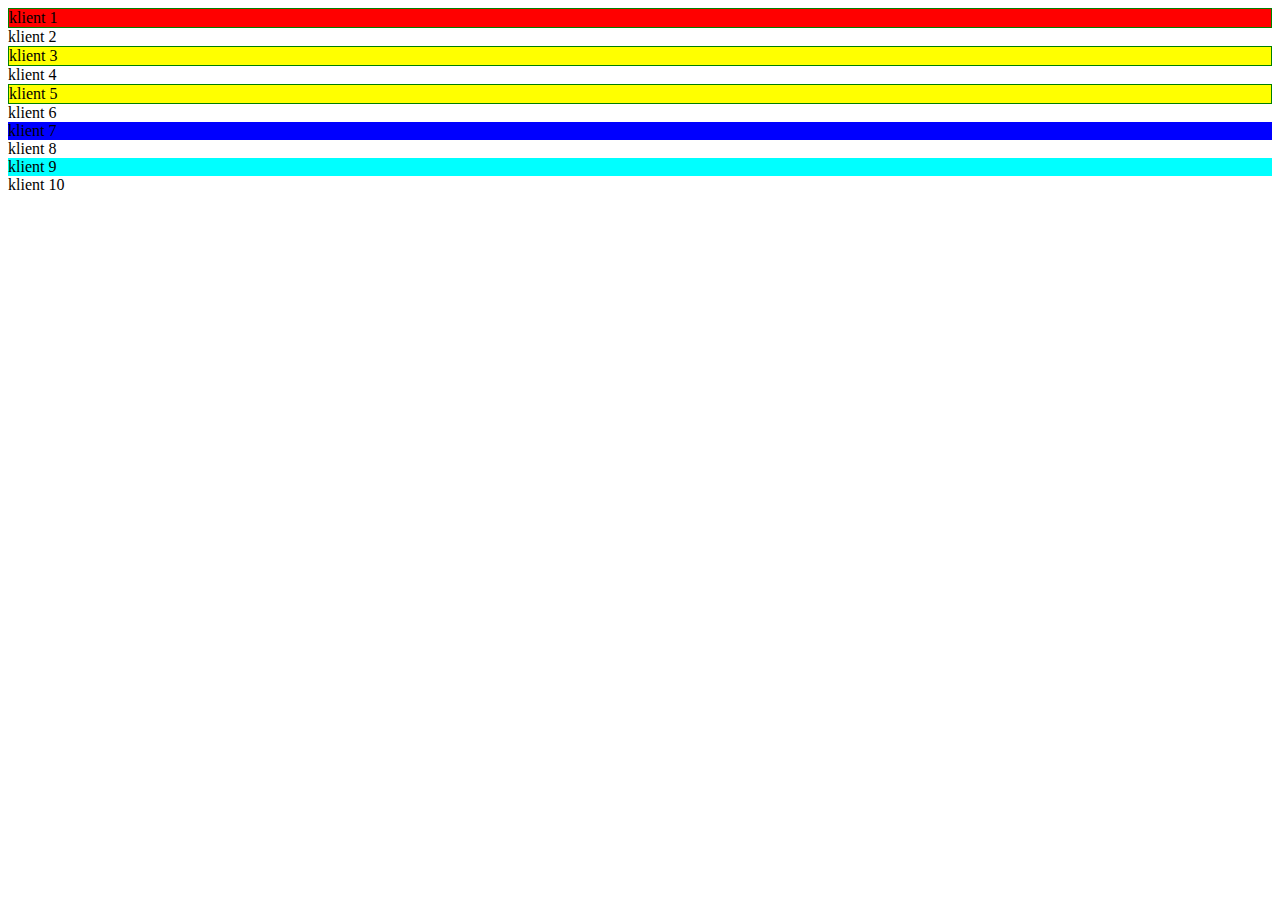
<file: index.html>
<!DOCTYPE html>
<html lang="en">
<head>
    <meta charset="UTF-8">
    <title>Selektor atrybutu</title>
    <link rel="stylesheet" href="css/style.css">
</head>
<body>
    <div class="vrapper">
        <div class="klient" detaliczny="mozetak">klient 1</div>
        <div class="klient">klient 2</div>
        <div class="klient" detaliczny="moze tak">klient 3</div>
        <div class="klient">klient 4</div>
        <div class="klient" detaliczny="tak">klient 5</div>
        <div class="klient">klient 6</div>
        <div class="klient" suma="3600">klient 7</div>
        <div class="klient">klient 8</div>
        <div class="klient" suma="3614">klient 9</div>
        <div class="klient">klient 10</div>
    </div>
</body>
</html>
</file>
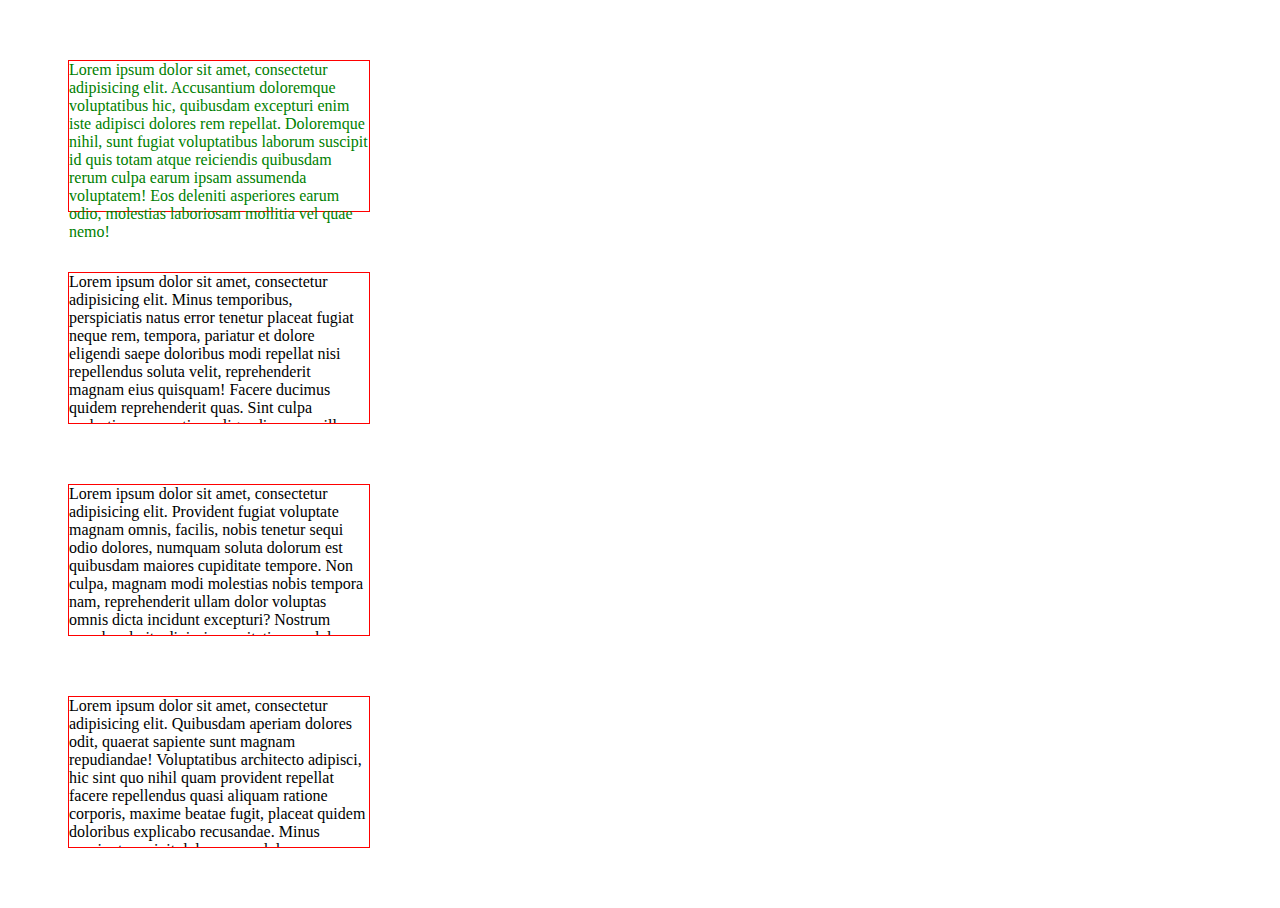
<file: overflow/index.html>
<!DOCTYPE html>
<html lang="en">
<head>
    <meta charset="UTF-8">
    <title>Właściwośi overflow</title>
    <link rel="stylesheet" href="css/style.css">
</head>
<body>
    <div class="box visitable">Lorem ipsum dolor sit amet, consectetur adipisicing elit. Accusantium doloremque voluptatibus hic, quibusdam excepturi enim iste adipisci dolores rem repellat. Doloremque nihil, sunt fugiat voluptatibus laborum suscipit id quis totam atque reiciendis quibusdam rerum culpa earum ipsam assumenda voluptatem! Eos deleniti asperiores earum odio, molestias laboriosam mollitia vel quae nemo!</div>
    <div class="box hidden">Lorem ipsum dolor sit amet, consectetur adipisicing elit. Minus temporibus, perspiciatis natus error tenetur placeat fugiat neque rem, tempora, pariatur et dolore eligendi saepe doloribus modi repellat nisi repellendus soluta velit, reprehenderit magnam eius quisquam! Facere ducimus quidem reprehenderit quas. Sint culpa molestias praesentium eligendi quae ea illum, velit animi.</div>
    <div class="box scroll">Lorem ipsum dolor sit amet, consectetur adipisicing elit. Provident fugiat voluptate magnam omnis, facilis, nobis tenetur sequi odio dolores, numquam soluta dolorum est quibusdam maiores cupiditate tempore. Non culpa, magnam modi molestias nobis tempora nam, reprehenderit ullam dolor voluptas omnis dicta incidunt excepturi? Nostrum reprehenderit adipisci exercitationem dolor fuga est.</div>
    <div class="box auto">Lorem ipsum dolor sit amet, consectetur adipisicing elit. Quibusdam aperiam dolores odit, quaerat sapiente sunt magnam repudiandae! Voluptatibus architecto adipisci, hic sint quo nihil quam provident repellat facere repellendus quasi aliquam ratione corporis, maxime beatae fugit, placeat quidem doloribus explicabo recusandae. Minus nesciunt suscipit doloremque dolorum consequuntur, consequatur cumque et!</div>
</body>
</html>
</file>
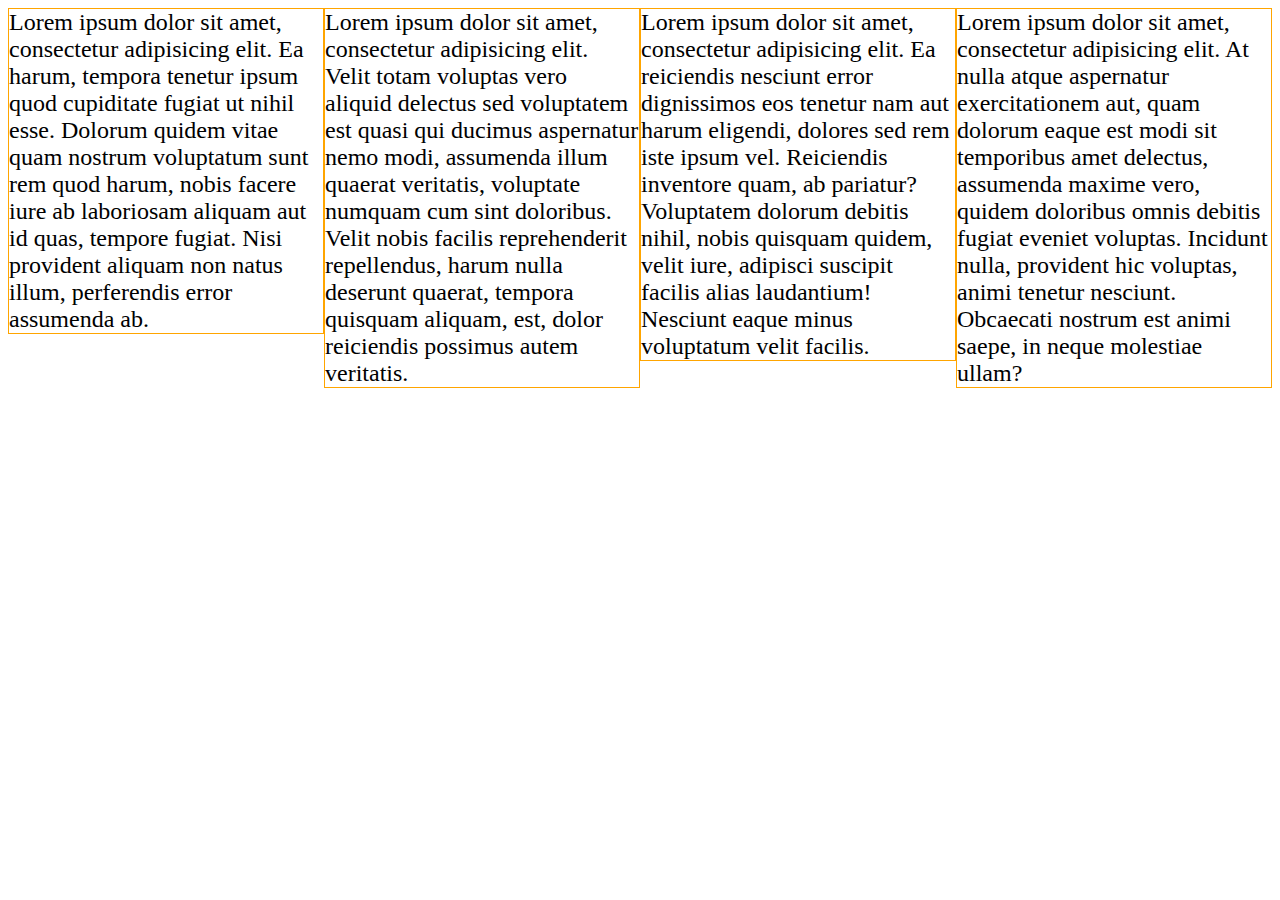
<file: responsywnosc/index.html>
<!DOCTYPE html>
<html lang="en">
<head>
    <meta charset="UTF-8">
    <title>Responsywność</title>
    <link rel="stylesheet" href="css/style.css">
</head>
<body>
    <div class="box">Lorem ipsum dolor sit amet, consectetur adipisicing elit. Ea harum, tempora tenetur ipsum quod cupiditate fugiat ut nihil esse. Dolorum quidem vitae quam nostrum voluptatum sunt rem quod harum, nobis facere iure ab laboriosam aliquam aut id quas, tempore fugiat. Nisi provident aliquam non natus illum, perferendis error assumenda ab.</div>
    <div class="box">Lorem ipsum dolor sit amet, consectetur adipisicing elit. Velit totam voluptas vero aliquid delectus sed voluptatem est quasi qui ducimus aspernatur nemo modi, assumenda illum quaerat veritatis, voluptate numquam cum sint doloribus. Velit nobis facilis reprehenderit repellendus, harum nulla deserunt quaerat, tempora quisquam aliquam, est, dolor reiciendis possimus autem veritatis.</div>
    <div class="box">Lorem ipsum dolor sit amet, consectetur adipisicing elit. Ea reiciendis nesciunt error dignissimos eos tenetur nam aut harum eligendi, dolores sed rem iste ipsum vel. Reiciendis inventore quam, ab pariatur? Voluptatem dolorum debitis nihil, nobis quisquam quidem, velit iure, adipisci suscipit facilis alias laudantium! Nesciunt eaque minus voluptatum velit facilis.</div>
    <div class="box">Lorem ipsum dolor sit amet, consectetur adipisicing elit. At nulla atque aspernatur exercitationem aut, quam dolorum eaque est modi sit temporibus amet delectus, assumenda maxime vero, quidem doloribus omnis debitis fugiat eveniet voluptas. Incidunt nulla, provident hic voluptas, animi tenetur nesciunt. Obcaecati nostrum est animi saepe, in neque molestiae ullam?</div>
</body>
</html>
</file>
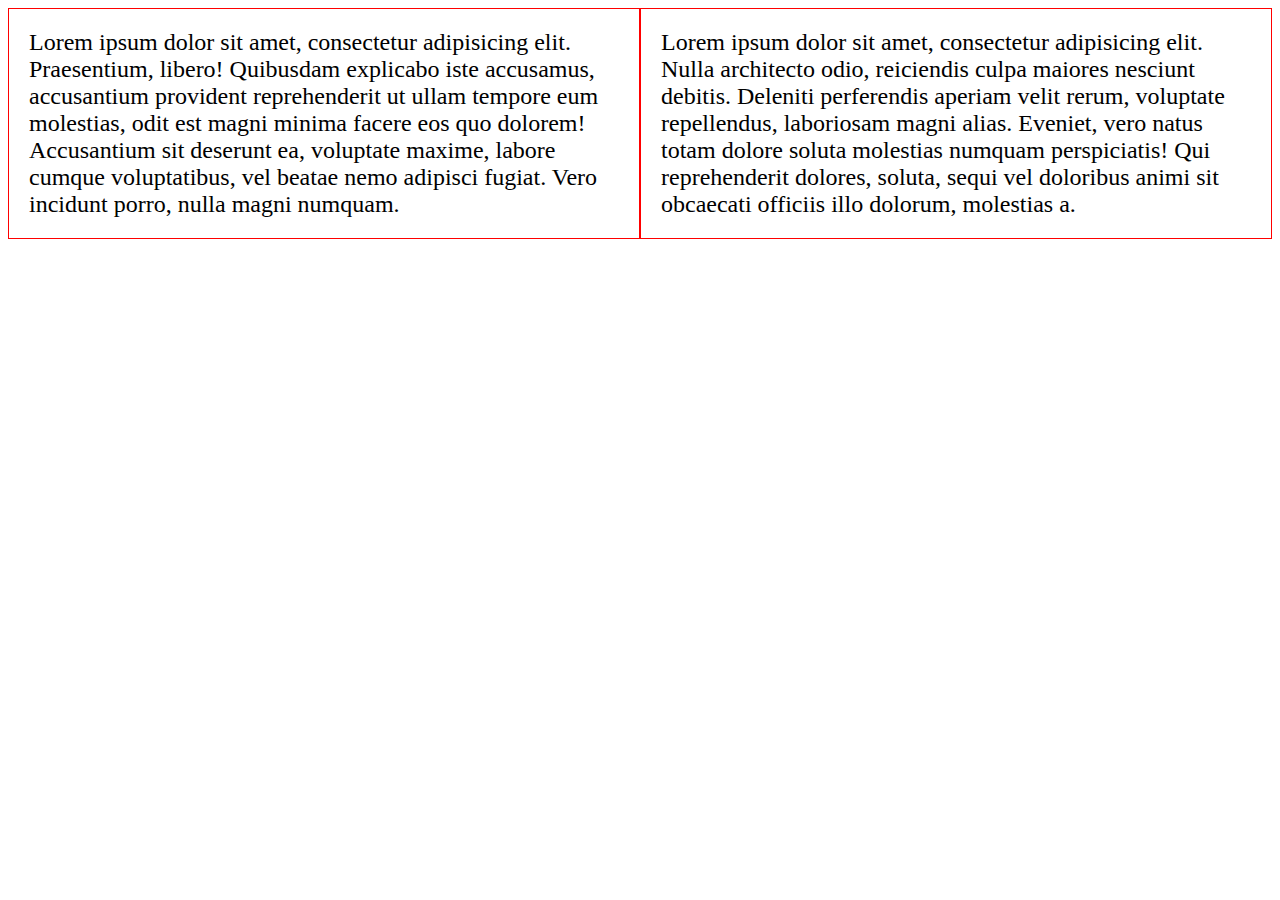
<file: rozmiar-elementu/index.html>
<!DOCTYPE html>
<html lang="en">
<head>
    <meta charset="UTF-8">
    <title>Rozmiar elementu</title>
    <link rel="stylesheet" href="css/style.css">
</head>
<body>
    <div class="box">Lorem ipsum dolor sit amet, consectetur adipisicing elit. Praesentium, libero! Quibusdam explicabo iste accusamus, accusantium provident reprehenderit ut ullam tempore eum molestias, odit est magni minima facere eos quo dolorem! Accusantium sit deserunt ea, voluptate maxime, labore cumque voluptatibus, vel beatae nemo adipisci fugiat. Vero incidunt porro, nulla magni numquam.</div>
    <div class="box">Lorem ipsum dolor sit amet, consectetur adipisicing elit. Nulla architecto odio, reiciendis culpa maiores nesciunt debitis. Deleniti perferendis aperiam velit rerum, voluptate repellendus, laboriosam magni alias. Eveniet, vero natus totam dolore soluta molestias numquam perspiciatis! Qui reprehenderit dolores, soluta, sequi vel doloribus animi sit obcaecati officiis illo dolorum, molestias a.</div>
</body>
</html>
</file>
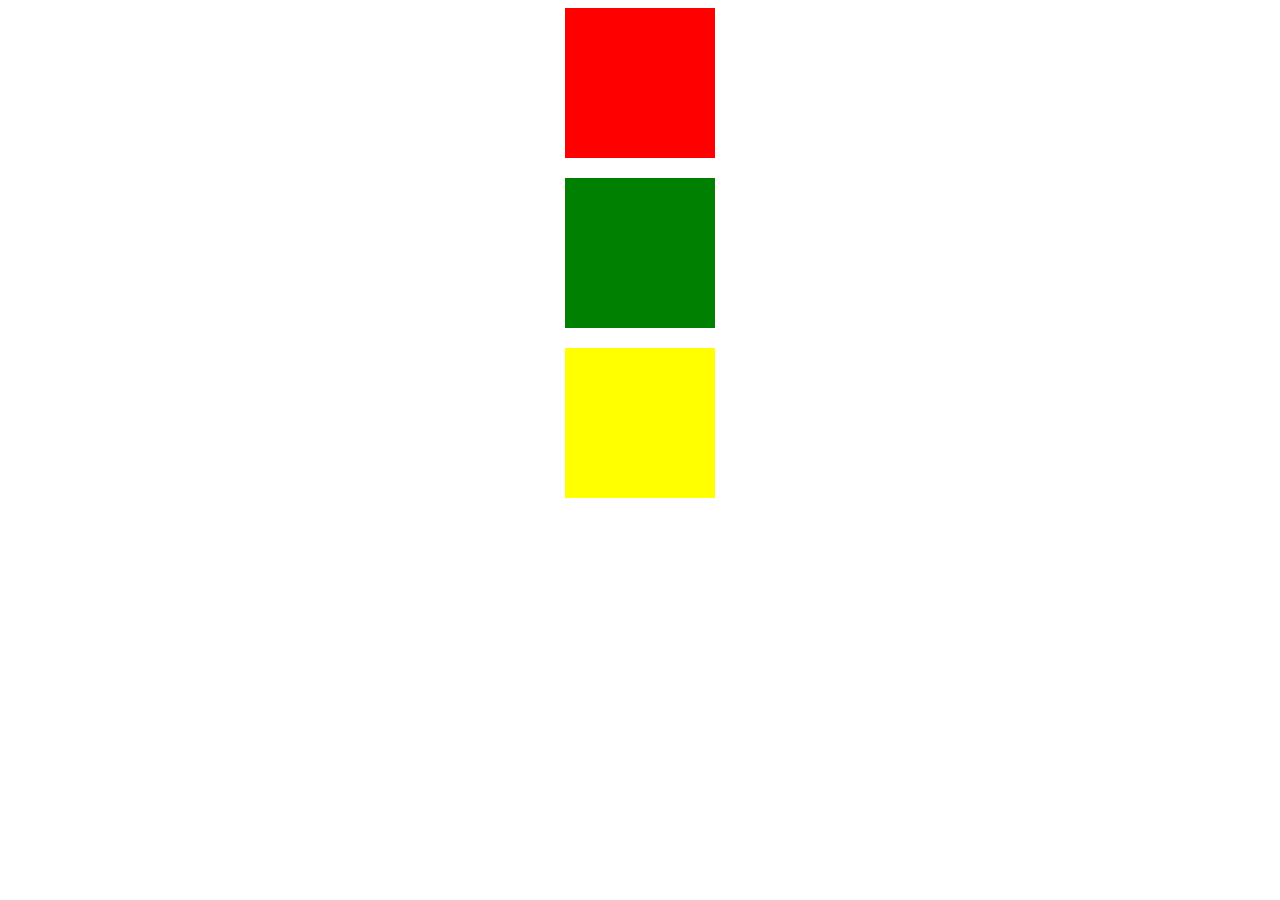
<file: transition/index.html>
<!DOCTYPE html>
<html lang="en">
<head>
    <meta charset="UTF-8">
    <title>Transition</title>
    <link rel="stylesheet" href="css/style.css">
</head>
<body>
    <div class="box box-width"></div>
    <div class="box box-height"></div>
    <div class="box box-width-height"></div>
</body>
</html>
</file>
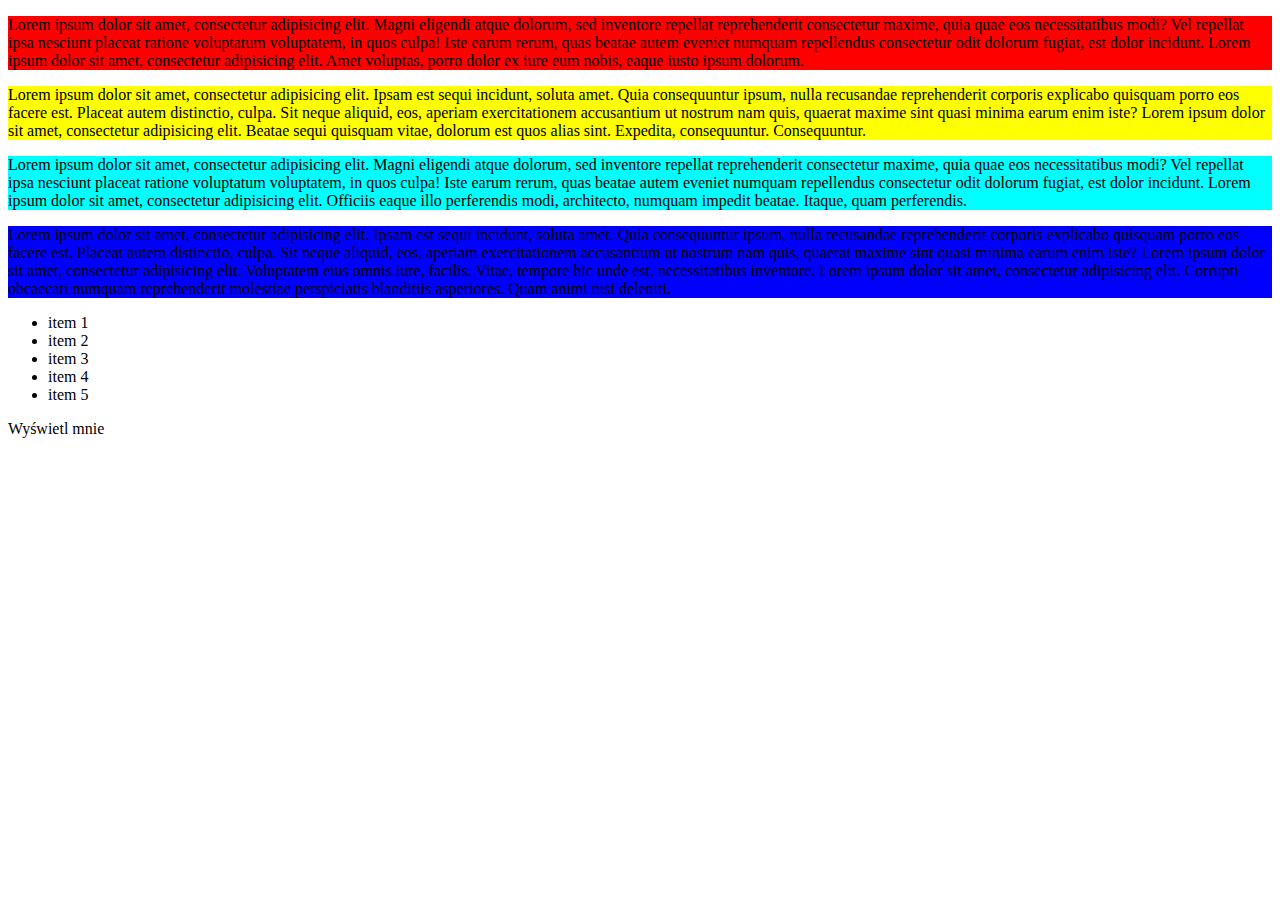
<file: wlasciwosc-display/index.html>
<!DOCTYPE html>
<html lang="en">
<head>
    <meta charset="UTF-8">
    <title>Właściwość display</title>
    <link rel="stylesheet" href="css/style.css">
</head>
<body>
    <div id="elementy-liniowe"></div>
        <p class="pierwszy">Lorem ipsum dolor sit amet, consectetur adipisicing elit. Magni eligendi atque dolorum, sed inventore repellat reprehenderit consectetur maxime, quia quae eos necessitatibus modi? Vel repellat ipsa nesciunt placeat ratione voluptatum voluptatem, in quos culpa! Iste earum rerum, quas beatae autem eveniet numquam repellendus consectetur odit dolorum fugiat, est dolor incidunt. Lorem ipsum dolor sit amet, consectetur adipisicing elit. Amet voluptas, porro dolor ex iure eum nobis, eaque iusto ipsum dolorum.</p>
        <p class="drugi">Lorem ipsum dolor sit amet, consectetur adipisicing elit. Ipsam est sequi incidunt, soluta amet. Quia consequuntur ipsum, nulla recusandae reprehenderit corporis explicabo quisquam porro eos facere est. Placeat autem distinctio, culpa. Sit neque aliquid, eos, aperiam exercitationem accusantium ut nostrum nam quis, quaerat maxime sint quasi minima earum enim iste? Lorem ipsum dolor sit amet, consectetur adipisicing elit. Beatae sequi quisquam vitae, dolorum est quos alias sint. Expedita, consequuntur. Consequuntur.</p>
    <div id="elementy-blokowe"></div>
        <p class="trzeci">Lorem ipsum dolor sit amet, consectetur adipisicing elit. Magni eligendi atque dolorum, sed inventore repellat reprehenderit consectetur maxime, quia quae eos necessitatibus modi? Vel repellat ipsa nesciunt placeat ratione voluptatum voluptatem, in quos culpa! Iste earum rerum, quas beatae autem eveniet numquam repellendus consectetur odit dolorum fugiat, est dolor incidunt. Lorem ipsum dolor sit amet, consectetur adipisicing elit. Officiis eaque illo perferendis modi, architecto, numquam impedit beatae. Itaque, quam perferendis.</p>
         <p class="czwarty">Lorem ipsum dolor sit amet, consectetur adipisicing elit. Ipsam est sequi incidunt, soluta amet. Quia consequuntur ipsum, nulla recusandae reprehenderit corporis explicabo quisquam porro eos facere est. Placeat autem distinctio, culpa. Sit neque aliquid, eos, aperiam exercitationem accusantium ut nostrum nam quis, quaerat maxime sint quasi minima earum enim iste? Lorem ipsum dolor sit amet, consectetur adipisicing elit. Voluptatem eius omnis iure, facilis. Vitae, tempore hic unde est, necessitatibus inventore. Lorem ipsum dolor sit amet, consectetur adipisicing elit. Corrupti obcaecati numquam reprehenderit molestiae perspiciatis blanditiis asperiores. Quam animi nisi deleniti.</p>
    <div id="elementy-inline-block"></div>
    <ul>
        <li>item 1</li>
        <li>item 2</li>
        <li>item 3</li>
        <li>item 4</li>
        <li>item 5</li>
    </ul>
    <div id="display-none"></div>
    <p>Wyświetl mnie</p>
</body>
</html>
</file>
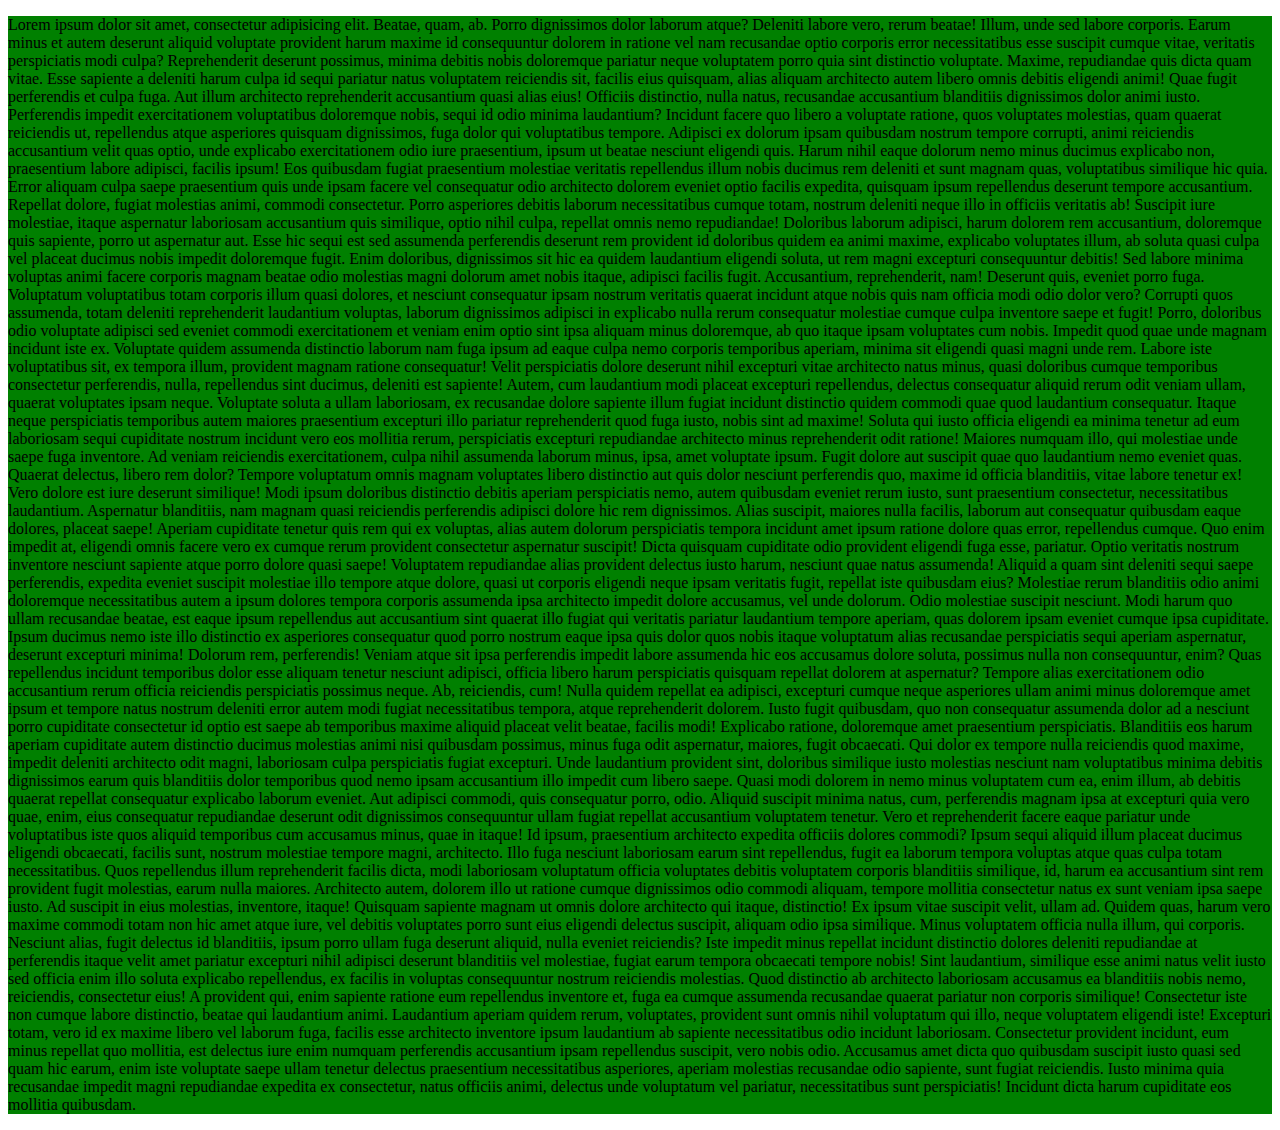
<file: wlasciwosci-tla/index.html>
<!DOCTYPE html>
<html lang="en">
<head>
    <meta charset="UTF-8">
    <title>Właściwości tła</title>
    <link rel="stylesheet" href="css/style.css">
    
    <div id="tla">
        <p>Lorem ipsum dolor sit amet, consectetur adipisicing elit. Beatae, quam, ab. Porro dignissimos dolor laborum atque? Deleniti labore vero, rerum beatae! Illum, unde sed labore corporis. Earum minus et autem deserunt aliquid voluptate provident harum maxime id consequuntur dolorem in ratione vel nam recusandae optio corporis error necessitatibus esse suscipit cumque vitae, veritatis perspiciatis modi culpa? Reprehenderit deserunt possimus, minima debitis nobis doloremque pariatur neque voluptatem porro quia sint distinctio voluptate. Maxime, repudiandae quis dicta quam vitae. Esse sapiente a deleniti harum culpa id sequi pariatur natus voluptatem reiciendis sit, facilis eius quisquam, alias aliquam architecto autem libero omnis debitis eligendi animi! Quae fugit perferendis et culpa fuga. Aut illum architecto reprehenderit accusantium quasi alias eius! Officiis distinctio, nulla natus, recusandae accusantium blanditiis dignissimos dolor animi iusto. Perferendis impedit exercitationem voluptatibus doloremque nobis, sequi id odio minima laudantium? Incidunt facere quo libero a voluptate ratione, quos voluptates molestias, quam quaerat reiciendis ut, repellendus atque asperiores quisquam dignissimos, fuga dolor qui voluptatibus tempore. Adipisci ex dolorum ipsam quibusdam nostrum tempore corrupti, animi reiciendis accusantium velit quas optio, unde explicabo exercitationem odio iure praesentium, ipsum ut beatae nesciunt eligendi quis. Harum nihil eaque dolorum nemo minus ducimus explicabo non, praesentium labore adipisci, facilis ipsum! Eos quibusdam fugiat praesentium molestiae veritatis repellendus illum nobis ducimus rem deleniti et sunt magnam quas, voluptatibus similique hic quia. Error aliquam culpa saepe praesentium quis unde ipsam facere vel consequatur odio architecto dolorem eveniet optio facilis expedita, quisquam ipsum repellendus deserunt tempore accusantium. Repellat dolore, fugiat molestias animi, commodi consectetur. Porro asperiores debitis laborum necessitatibus cumque totam, nostrum deleniti neque illo in officiis veritatis ab! Suscipit iure molestiae, itaque aspernatur laboriosam accusantium quis similique, optio nihil culpa, repellat omnis nemo repudiandae! Doloribus laborum adipisci, harum dolorem rem accusantium, doloremque quis sapiente, porro ut aspernatur aut. Esse hic sequi est sed assumenda perferendis deserunt rem provident id doloribus quidem ea animi maxime, explicabo voluptates illum, ab soluta quasi culpa vel placeat ducimus nobis impedit doloremque fugit. Enim doloribus, dignissimos sit hic ea quidem laudantium eligendi soluta, ut rem magni excepturi consequuntur debitis! Sed labore minima voluptas animi facere corporis magnam beatae odio molestias magni dolorum amet nobis itaque, adipisci facilis fugit. Accusantium, reprehenderit, nam! Deserunt quis, eveniet porro fuga. Voluptatum voluptatibus totam corporis illum quasi dolores, et nesciunt consequatur ipsam nostrum veritatis quaerat incidunt atque nobis quis nam officia modi odio dolor vero? Corrupti quos assumenda, totam deleniti reprehenderit laudantium voluptas, laborum dignissimos adipisci in explicabo nulla rerum consequatur molestiae cumque culpa inventore saepe et fugit! Porro, doloribus odio voluptate adipisci sed eveniet commodi exercitationem et veniam enim optio sint ipsa aliquam minus doloremque, ab quo itaque ipsam voluptates cum nobis. Impedit quod quae unde magnam incidunt iste ex. Voluptate quidem assumenda distinctio laborum nam fuga ipsum ad eaque culpa nemo corporis temporibus aperiam, minima sit eligendi quasi magni unde rem. Labore iste voluptatibus sit, ex tempora illum, provident magnam ratione consequatur! Velit perspiciatis dolore deserunt nihil excepturi vitae architecto natus minus, quasi doloribus cumque temporibus consectetur perferendis, nulla, repellendus sint ducimus, deleniti est sapiente! Autem, cum laudantium modi placeat excepturi repellendus, delectus consequatur aliquid rerum odit veniam ullam, quaerat voluptates ipsam neque. Voluptate soluta a ullam laboriosam, ex recusandae dolore sapiente illum fugiat incidunt distinctio quidem commodi quae quod laudantium consequatur. Itaque neque perspiciatis temporibus autem maiores praesentium excepturi illo pariatur reprehenderit quod fuga iusto, nobis sint ad maxime! Soluta qui iusto officia eligendi ea minima tenetur ad eum laboriosam sequi cupiditate nostrum incidunt vero eos mollitia rerum, perspiciatis excepturi repudiandae architecto minus reprehenderit odit ratione! Maiores numquam illo, qui molestiae unde saepe fuga inventore. Ad veniam reiciendis exercitationem, culpa nihil assumenda laborum minus, ipsa, amet voluptate ipsum. Fugit dolore aut suscipit quae quo laudantium nemo eveniet quas. Quaerat delectus, libero rem dolor? Tempore voluptatum omnis magnam voluptates libero distinctio aut quis dolor nesciunt perferendis quo, maxime id officia blanditiis, vitae labore tenetur ex! Vero dolore est iure deserunt similique! Modi ipsum doloribus distinctio debitis aperiam perspiciatis nemo, autem quibusdam eveniet rerum iusto, sunt praesentium consectetur, necessitatibus laudantium. Aspernatur blanditiis, nam magnam quasi reiciendis perferendis adipisci dolore hic rem dignissimos. Alias suscipit, maiores nulla facilis, laborum aut consequatur quibusdam eaque dolores, placeat saepe! Aperiam cupiditate tenetur quis rem qui ex voluptas, alias autem dolorum perspiciatis tempora incidunt amet ipsum ratione dolore quas error, repellendus cumque. Quo enim impedit at, eligendi omnis facere vero ex cumque rerum provident consectetur aspernatur suscipit! Dicta quisquam cupiditate odio provident eligendi fuga esse, pariatur. Optio veritatis nostrum inventore nesciunt sapiente atque porro dolore quasi saepe! Voluptatem repudiandae alias provident delectus iusto harum, nesciunt quae natus assumenda! Aliquid a quam sint deleniti sequi saepe perferendis, expedita eveniet suscipit molestiae illo tempore atque dolore, quasi ut corporis eligendi neque ipsam veritatis fugit, repellat iste quibusdam eius? Molestiae rerum blanditiis odio animi doloremque necessitatibus autem a ipsum dolores tempora corporis assumenda ipsa architecto impedit dolore accusamus, vel unde dolorum. Odio molestiae suscipit nesciunt. Modi harum quo ullam recusandae beatae, est eaque ipsum repellendus aut accusantium sint quaerat illo fugiat qui veritatis pariatur laudantium tempore aperiam, quas dolorem ipsam eveniet cumque ipsa cupiditate. Ipsum ducimus nemo iste illo distinctio ex asperiores consequatur quod porro nostrum eaque ipsa quis dolor quos nobis itaque voluptatum alias recusandae perspiciatis sequi aperiam aspernatur, deserunt excepturi minima! Dolorum rem, perferendis! Veniam atque sit ipsa perferendis impedit labore assumenda hic eos accusamus dolore soluta, possimus nulla non consequuntur, enim? Quas repellendus incidunt temporibus dolor esse aliquam tenetur nesciunt adipisci, officia libero harum perspiciatis quisquam repellat dolorem at aspernatur? Tempore alias exercitationem odio accusantium rerum officia reiciendis perspiciatis possimus neque. Ab, reiciendis, cum! Nulla quidem repellat ea adipisci, excepturi cumque neque asperiores ullam animi minus doloremque amet ipsum et tempore natus nostrum deleniti error autem modi fugiat necessitatibus tempora, atque reprehenderit dolorem. Iusto fugit quibusdam, quo non consequatur assumenda dolor ad a nesciunt porro cupiditate consectetur id optio est saepe ab temporibus maxime aliquid placeat velit beatae, facilis modi! Explicabo ratione, doloremque amet praesentium perspiciatis. Blanditiis eos harum aperiam cupiditate autem distinctio ducimus molestias animi nisi quibusdam possimus, minus fuga odit aspernatur, maiores, fugit obcaecati. Qui dolor ex tempore nulla reiciendis quod maxime, impedit deleniti architecto odit magni, laboriosam culpa perspiciatis fugiat excepturi. Unde laudantium provident sint, doloribus similique iusto molestias nesciunt nam voluptatibus minima debitis dignissimos earum quis blanditiis dolor temporibus quod nemo ipsam accusantium illo impedit cum libero saepe. Quasi modi dolorem in nemo minus voluptatem cum ea, enim illum, ab debitis quaerat repellat consequatur explicabo laborum eveniet. Aut adipisci commodi, quis consequatur porro, odio. Aliquid suscipit minima natus, cum, perferendis magnam ipsa at excepturi quia vero quae, enim, eius consequatur repudiandae deserunt odit dignissimos consequuntur ullam fugiat repellat accusantium voluptatem tenetur. Vero et reprehenderit facere eaque pariatur unde voluptatibus iste quos aliquid temporibus cum accusamus minus, quae in itaque! Id ipsum, praesentium architecto expedita officiis dolores commodi? Ipsum sequi aliquid illum placeat ducimus eligendi obcaecati, facilis sunt, nostrum molestiae tempore magni, architecto. Illo fuga nesciunt laboriosam earum sint repellendus, fugit ea laborum tempora voluptas atque quas culpa totam necessitatibus. Quos repellendus illum reprehenderit facilis dicta, modi laboriosam voluptatum officia voluptates debitis voluptatem corporis blanditiis similique, id, harum ea accusantium sint rem provident fugit molestias, earum nulla maiores. Architecto autem, dolorem illo ut ratione cumque dignissimos odio commodi aliquam, tempore mollitia consectetur natus ex sunt veniam ipsa saepe iusto. Ad suscipit in eius molestias, inventore, itaque! Quisquam sapiente magnam ut omnis dolore architecto qui itaque, distinctio! Ex ipsum vitae suscipit velit, ullam ad. Quidem quas, harum vero maxime commodi totam non hic amet atque iure, vel debitis voluptates porro sunt eius eligendi delectus suscipit, aliquam odio ipsa similique. Minus voluptatem officia nulla illum, qui corporis. Nesciunt alias, fugit delectus id blanditiis, ipsum porro ullam fuga deserunt aliquid, nulla eveniet reiciendis? Iste impedit minus repellat incidunt distinctio dolores deleniti repudiandae at perferendis itaque velit amet pariatur excepturi nihil adipisci deserunt blanditiis vel molestiae, fugiat earum tempora obcaecati tempore nobis! Sint laudantium, similique esse animi natus velit iusto sed officia enim illo soluta explicabo repellendus, ex facilis in voluptas consequuntur nostrum reiciendis molestias. Quod distinctio ab architecto laboriosam accusamus ea blanditiis nobis nemo, reiciendis, consectetur eius! A provident qui, enim sapiente ratione eum repellendus inventore et, fuga ea cumque assumenda recusandae quaerat pariatur non corporis similique! Consectetur iste non cumque labore distinctio, beatae qui laudantium animi. Laudantium aperiam quidem rerum, voluptates, provident sunt omnis nihil voluptatum qui illo, neque voluptatem eligendi iste! Excepturi totam, vero id ex maxime libero vel laborum fuga, facilis esse architecto inventore ipsum laudantium ab sapiente necessitatibus odio incidunt laboriosam. Consectetur provident incidunt, eum minus repellat quo mollitia, est delectus iure enim numquam perferendis accusantium ipsam repellendus suscipit, vero nobis odio. Accusamus amet dicta quo quibusdam suscipit iusto quasi sed quam hic earum, enim iste voluptate saepe ullam tenetur delectus praesentium necessitatibus asperiores, aperiam molestias recusandae odio sapiente, sunt fugiat reiciendis. Iusto minima quia recusandae impedit magni repudiandae expedita ex consectetur, natus officiis animi, delectus unde voluptatum vel pariatur, necessitatibus sunt perspiciatis! Incidunt dicta harum cupiditate eos mollitia quibusdam.</p>
        
    </div>
    
    
    

</head>
<body>
    
</body>
</html>
</file>
<file: css/style.css>
div.klient[detaliczny] {
    background-color: yellow;
} 

div.klient[detaliczny="mozetak"] {
    background-color: red;
}

div.klient[detaliczny*="tak"] {
    border: 1px solid green;
}

div.klient[suma^="36"] {
    background-color: aqua;
}

div.klient[suma$="00"] {
    background-color: blue;
}
</file>
<file: overflow/css/style.css>
.box {
    width: 300px;
    height: 150px;
    border: 1px solid red;
    margin: 60px;
}

.visitable {
    overflow: visitable;
    color: green;
}

.hidden {
    overflow: hidden;
}

.scroll {
    overflow: scroll;
}

.auto {
    overflow: auto;
}
</file>
<file: responsywnosc/css/style.css>
*{
    box-sizing: border-box;
}

.box {
    width: 25%;
    border: 1px solid orange;
    font-size: 24px;
    float: left;
}
</file>
<file: rozmiar-elementu/css/style.css>
* {
        box-sizing: border-box;
}


.box {
    width: 50%;
    border: 1px solid red;
    float: left;
    font-size: 24px;
    padding: 20px;
}
</file>
<file: transition/css/style.css>
.box {
    width: 150px;
    height: 150px;
    margin-bottom: 20px;
    left: 50%;
    position: relative;
    transform: translate(-50%);
}

.box-width {
    background-color: red;
        transition: width 2s linear;

}

.box-width:hover {
    width: 300px;
}

.box-height {
    background-color: green;
    transition: height 2s linear;
}

.box-height:hover {
    height: 300px;
}


.box-width-height {    
    background-color: yellow;
    transition: width 2s linear, height 2s linear;
}

.box-width-height:hover {
    height: 300px;
    width: 300px;
}
</file>
<file: wlasciwosc-display/css/style.css>
.pierwszy {
    background-color: red;
}

.drugi {
    background-color: yellow;
}

.trzeci {
    background-color: aqua;
}

.czwarty {
    background-color: blue;
}

#elementy-blokowe p {
    display: inline;
}

#elementy inline-block ul li {
    display: inline;
    width: 100px;
    height: 1000px;
    background-color: aqua;
}

#display-none p {
    display: none;
}
</file>
<file: wlasciwosci-tla/css/style.css>
#tla {
    background-image: url(http://stermark.com/images/06_archimedes_35438535.jpg);
    background-color: green;
    background-repeat: no-repeat;
    background-position: top center;
    background-size: 30% 30%;
    background-attachment: fixed;
}
</file>
